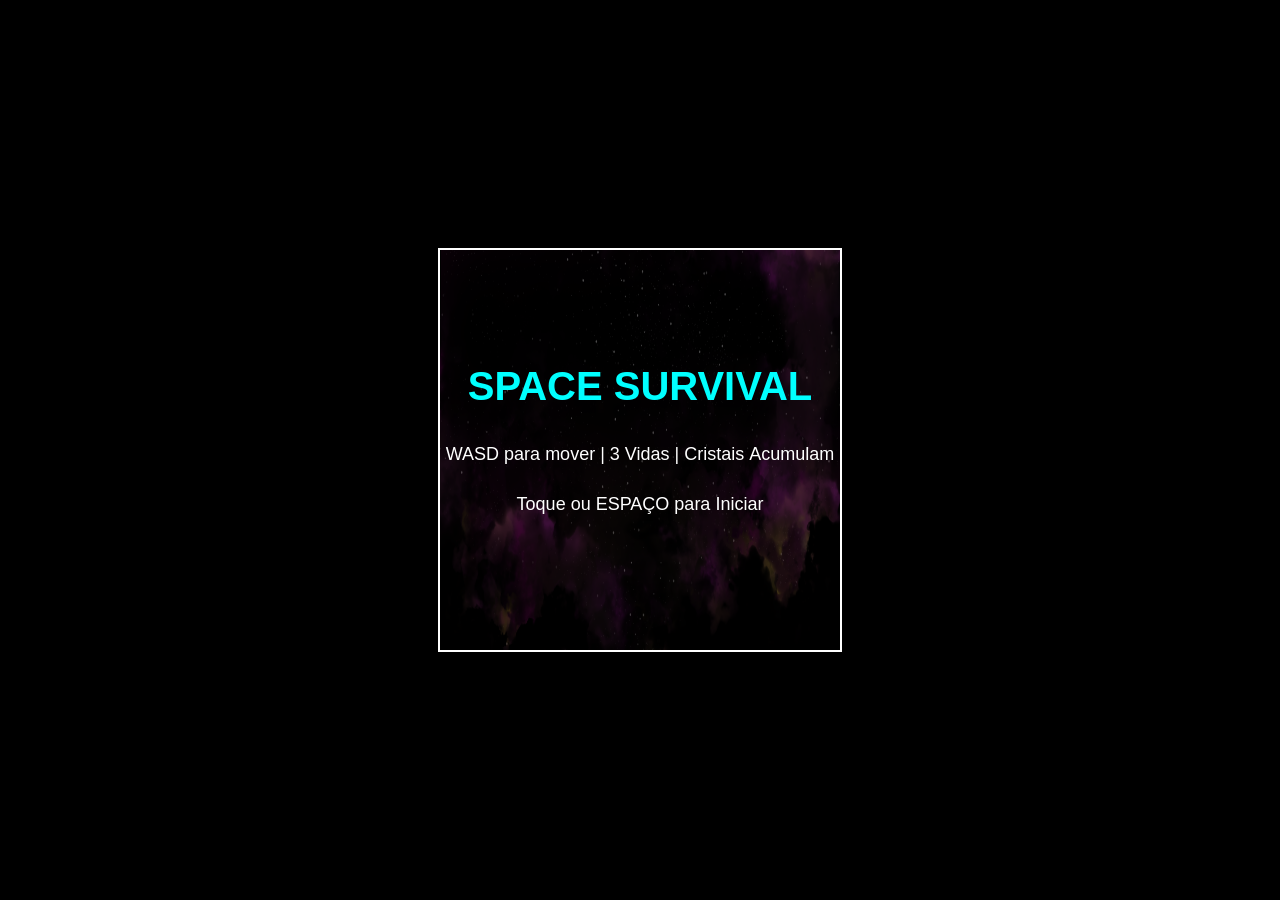
<file: index.html>
<!DOCTYPE html>
<html lang="pt-br">

<head>
    <meta charset="UTF-8">
    <meta name="viewport"
        content="width=device-width, initial-scale=1.0, maximum-scale=1.0, user-scalable=no, viewport-fit=cover">
    <title>Survival Space</title>
    <link rel="icon" type="image/png" href="favicon.png">
    <link rel="stylesheet" href="style.css">
</head>

<body>
    <div id="game-container">
        <canvas id="jogoCanvas" width="400" height="400"></canvas>

        <div id="ui-mobile">
            <div id="joystick-container">
                <div id="joystick-base">
                    <div id="joystick-stick"></div>
                </div>
            </div>
        </div>
    </div>
    <script src="script.js"></script>
</body>

</html>
</file>
<file: style.css>
/* Bloqueio total de rolagem e gestos do navegador */
html, body {
    margin: 0;
    padding: 0;
    width: 100%;
    height: 100%;
    overflow: hidden;
    position: fixed; /* Trava a tela no lugar */
    background: #000;
    font-family: Arial, sans-serif;
    touch-action: none;
    display: flex;
    justify-content: center;
    align-items: center;
}

#game-container {
    position: relative;
    display: flex;
    justify-content: center;
    align-items: center;
    width: 100%;
    height: 100%;
}

canvas {
    border: 2px solid #fff;
    background: #000;
    max-width: 95vw;
    max-height: 95vh;
    display: block;
    user-select: none;
    -webkit-tap-highlight-color: transparent;
}

/* Joystick Mobile */
#ui-mobile {
    display: none;
    position: absolute;
    bottom: 40px;
    left: 0;
    width: 100%;
    z-index: 999;
    pointer-events: none;
}

@media (max-width: 768px) {
    #ui-mobile {
        display: flex;
        justify-content: center;
        pointer-events: auto;
    }
}

#joystick-base {
    width: 120px;
    height: 120px;
    background: rgba(255, 255, 255, 0.1);
    border: 2px solid rgba(0, 255, 255, 0.3);
    border-radius: 50%;
    position: relative;
}

#joystick-stick {
    width: 60px;
    height: 60px;
    background: rgba(0, 255, 255, 0.5);
    border: 2px solid cyan;
    border-radius: 50%;
    position: absolute;
    top: 30px;
    left: 30px;
    transition: transform 0.1s ease-out;
}
</file>
